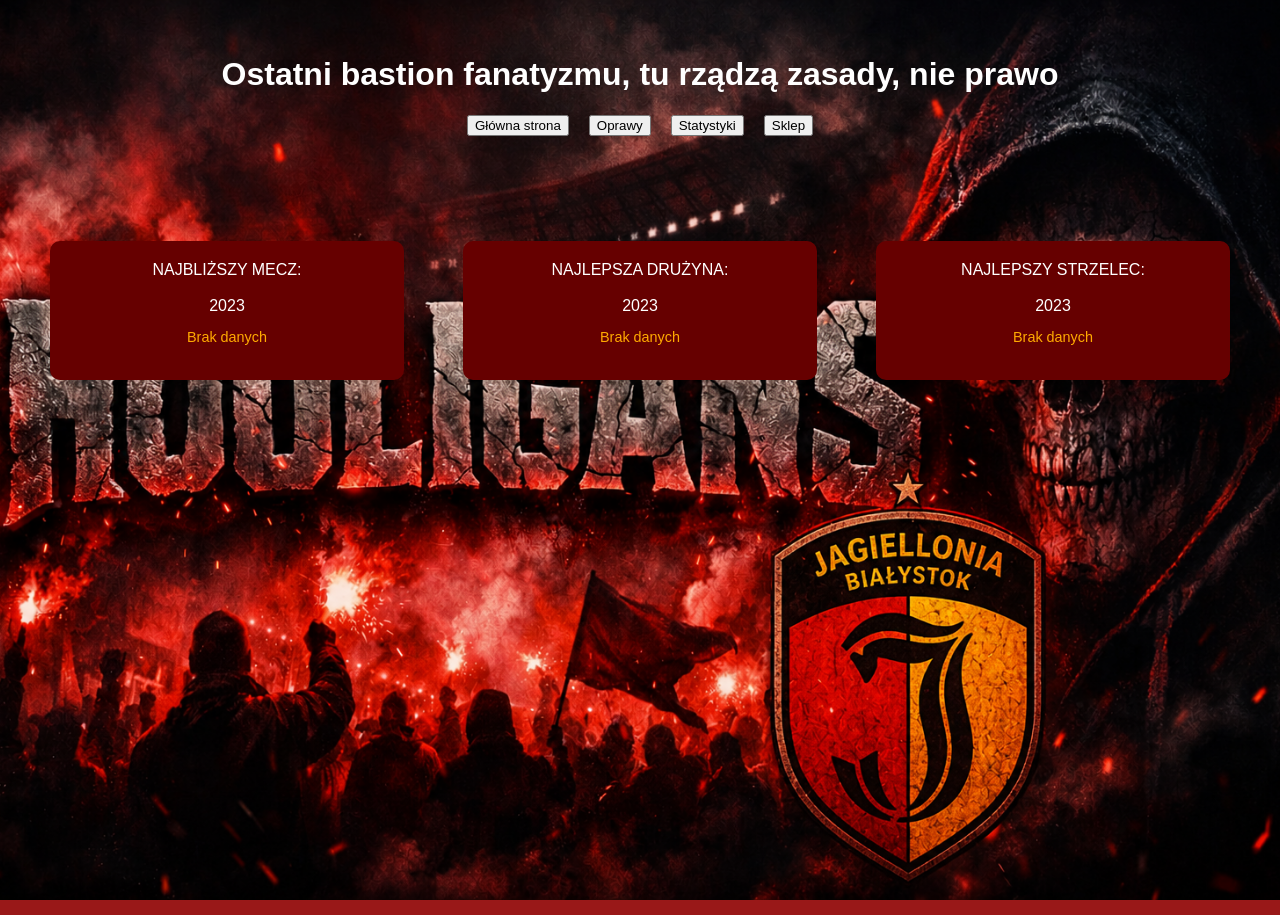
<file: index.html>
<!DOCTYPE html>
<html lang="pl">
<head>
    <meta charset="UTF-8">
    <meta name="viewport" content="width=device-width, initial-scale=1.0">
    <link rel="stylesheet" href="style.css">
    <script src="script.js" defer></script>
    <title>Programistyczni napalency</title>
</head>
<body class="tlo">
    <div id="app"></div>
</body>
</html>
</file>
<file: style.css>
body.tlo {
    font-family: Arial, sans-serif;
    background-image: url(baner.png);
    background-size: cover;
    background-position: center;
    background-repeat: no-repeat;
    background-attachment: fixed;
    margin: 0;
    min-height: 100vh;
}

body{
    font-family: Arial, sans-serif;
    margin: 0;
    background-color: #991818;
    background-image: radial-gradient(circle, #ffffff 0%, #e6e6e6 100%);
    color: #1a1a1a;
    min-height: 100vh;
}   

.naglowek {
    background-color: rgba(0, 0, 0, 0);
    color: white;
    padding: 20px;
    margin: 15px;
    text-align: center;
    border-radius: 10px;
}

.wybor {
    display: flex;
    justify-content: center;
    flex-wrap: wrap;
    gap: 20px;
    margin: 20px;

}

.srodek{
    display: flex;
    flex-direction: column;
    padding: 20px;
    justify-items: center;
    gap: 20px;
}

.blok1, .blok2, .blok3 {
    background-color: #660000;
    color: white;
    padding: 20px;
    border-radius: 10px;
    text-align: center;
    width: 90%;
    max-width: none;
}

.srodek-oprawy {
    background-color: rgba(0, 0, 0, 0.7);
    color: white;
    padding: 3%;
    margin: 2% 5%;
    border-radius: 10%;
}
.srodek-oprawy img {
        max-width: 40%;
        height: auto;
        border-radius: 10%;
        margin-top: 5%;
        display: flex;
        flex-wrap: wrap;
        gap: 20px;
    }

.grid-opraw {
    display: flex;
    flex-wrap: wrap;
    gap: 20px;
    justify-content: center;
    margin-top: 20px;
}

.kontener-tabeli {
    width: 90%;
    max-width: 1200px;
    margin: 30px auto;
    background-color: rgba(0, 0, 0, 0.85);
    padding: 20px;
    border-radius: 10px;
    box-shadow: 0 4px 20px rgba(0, 0, 0, 0.7);
    overflow-x: auto;
}

.tabela-maniakow {
    width: 100%;
    border-collapse: collapse;
    color: #ffffff;
    font-family: Arial, sans-serif;
    text-align: center;
}

.tabela-maniakow th, .tabela-maniakow td {
    padding: 12px 15px;
    border-bottom: 1px solid rgba(255, 255, 255, 0.1);
}

.tabela-maniakow th {
    background-color: #660000;
    text-transform: uppercase;
    font-size: 0.85rem;
    letter-spacing: 1px;
}


.tabela-maniakow tbody tr:hover {
    background-color: rgba(255, 255, 255, 0.05);
}


.tabela-maniakow th.kolumna-hit {
    background-color: #991818; 
    color: #ffcc00; 
}

.tabela-maniakow td.dane-hit {
    font-weight: bold;
    font-size: 1.1rem;
    color: #ffdd44;
    background-color: rgba(153, 24, 24, 0.2);
}

.srodeks {
    display: grid;
    grid-template-columns: 1fr;
    padding: 20px;
    gap: 20px;
}

.blok1s, .blok2s, .blok3s, .blok4s {
    background-color: #660000;
    color: white;
    padding: 20px;
    border-radius: 10px;
    text-align: center;

}



.produkt {
    background-color: #660000;
    color: white;
    padding: 20px;
    border-radius: 10px;
    text-align: center;

    display: flex;
    flex-direction: column;
    align-items: center; 
    gap: 10px; 
}

.produkt-zdjecie {
    width: 100%; 
    max-width: 250px; 
    height: auto; 
    border-radius: 8px; 
    object-fit: cover; 
}

.produkt-nazwa {
    margin: 10px 0 0 0;
    font-size: 1.2rem;
}

.produkt-cena {
    margin: 0;
    font-size: 1.5rem;
    font-weight: bold;
    color: white;
}

.produkt-ilosc {
    margin: 0;
    font-size: 0.9rem;
    color: #e6e6e6;
}

.produkt-rozmiar {
    margin: 5px 0 0 0;
    font-size: 0.95rem;
    color: white; 
    font-weight: 500;
}

@media(min-width: 768px) {
    .srodek {
        flex-direction: row;
        justify-content: center;
        padding: 50px;
        gap: 5%;
    }
    
    .blok1, .blok2, .blok3 {
        width: auto; 
        flex: 1;
    }

    .srodeks {
        grid-template-columns: repeat(2, 1fr); 
    }

    .srodek-oprawy img {
        max-width: 25%; 
        margin-top: 0;
    }
}

@media(min-width: 1024px) {
    .srodeks {
        grid-template-columns: repeat(4, 1fr); 
    }

    .kontener-tabeli {
        width: 80%; 
    }
}

/* =========================================================================
   NOWE STYLE WYDZIELONE Z JAVASCRIPTU (API + SPA)
   ========================================================================= */

/* --- FORMULARZ DODAWANIA MANIAKA I WYSZUKIWARKA --- */
.formularz-maniakow {
    background-color: rgba(0, 0, 0, 0.5);
    padding: 15px;
    border-radius: 10px;
    margin-bottom: 20px;
    display: flex;
    flex-wrap: wrap;
    gap: 10px;
    justify-content: center;
}

.input-maniak {
    padding: 8px;
    border: none;
    border-radius: 3px;
    outline: none;
}

.waga-input { width: 120px; }
.krotki-input { width: 80px; }
.sredni-input { width: 100px; }
.szpital-input { width: 140px; }

.btn-dodaj {
    padding: 8px 15px;
    background-color: #660000;
    color: white;
    border: none;
    cursor: pointer;
    border-radius: 5px;
    font-weight: bold;
    transition: background-color 0.2s;
}

.btn-dodaj:hover {
    background-color: #880000;
}

.wyszukiwarka-kontener {
    text-align: center;
    margin-bottom: 20px;
}

.input-wyszukiwarka {
    padding: 12px;
    width: 80%;
    max-width: 400px;
    border-radius: 5px;
    border: none;
    outline: none;
    text-align: center;
}

.komunikat-pusty {
    text-align: center;
    padding: 20px;
    color: #ffdd44;
}

/* --- DANE Z API FOOTBALL (STRONA GŁÓWNA) --- */
.api-lista {
    list-style: none;
    padding: 0;
    margin: 0;
}

.api-element-listy {
    margin-bottom: 8px;
}

.api-tabela {
    width: 100%;
    text-align: left;
    font-size: 0.85em;
    border-collapse: collapse;
}

.api-tabela th, .api-tabela td {
    padding: 4px;
}

.api-blad {
    font-size: 0.9em;
    text-align: center;
    color: #ffaa00;
}
</file>
